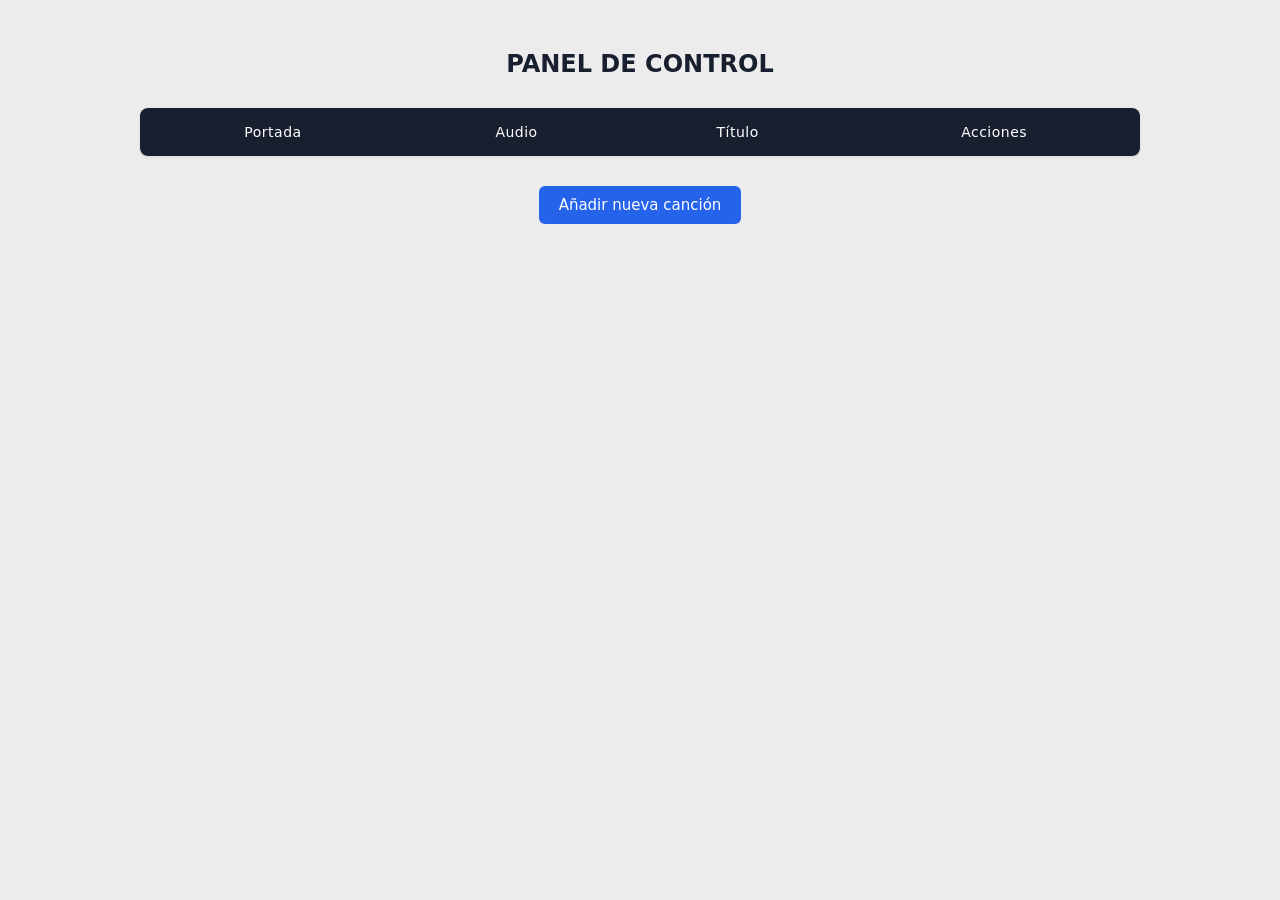
<file: panel.html>
<!DOCTYPE html>
<html lang="es">
<head>
<meta charset="UTF-8">
<title>Panel de Control - Portafolio de Música</title>
<link rel="stylesheet" href="assets/css/panel.css">
</head>
<body>

<h2>PANEL DE CONTROL</h2>

<table id="tablaCanciones">
<thead>
<tr>
  <th>Portada</th>
  <th>Audio</th>
  <th>Título</th>
  <th>Acciones</th>
</tr>
</thead>
<tbody>
<!--JS cargará los datos aquí -->
</tbody>
</table>

<div style="text-align:center;">
  <span class="btn-nueva" id="mostrarCrear">Añadir nueva canción</span>
</div>


<div id="modalFormulario">
  <div id="contenidoFormulario">
    <span id="cerrarForm">✖</span> 
    <form id="formulario" method="POST" action="backend/panelCRUD.php" enctype="multipart/form-data">
      <h3 id="tituloForm">Agregar nueva canción</h3>

      <input type="hidden" name="editar_id" value="">
      Portada (imagen): <input type="file" name="portada" accept="image/*" required><br>
      Audio (mp3): <input type="file" name="audio" accept="audio/*" required><br>
      Título: <input type="text" name="titulo" placeholder="Título de la canción" required><br>
      
      <input type="submit" name="accion" value="crear">
    </form>
  </div>
</div>

<script src="assets/js/panel.js"></script>
</body>
</html>
</file>
<file: assets/css/panel.css>
:root {
  --bg-color: #ececec;
  --surface-color: #ffffff;
  --border-color: #e5e7eb;
  --text-main: #18202f;
  --text-muted: #6b7280;
  --btn-primary: #2563eb;
  --btn-hover: #1d4ed8;
  --danger-color: #ef4444;
  --danger-hover: #b91c1c;
}

body {
  font-family: 'Segoe UI', system-ui, -apple-system, sans-serif;
  margin: 0;
  padding: 30px 20px;
  background-color: var(--bg-color);
  color: var(--text-main);
}

h2 {
  text-align: center;
  margin-bottom: 30px;
  font-weight: 600;
  color: var(--text-main);
}

/* ================== TABLA ================== */
table {
  width: 100%;
  max-width: 1000px;
  margin: 0 auto 30px auto;
  border-collapse: collapse;
  background-color: var(--surface-color);
  border-radius: 8px;
  overflow: hidden;
  box-shadow: 0 1px 3px rgba(0, 0, 0, 0.1); /* Sombra muy ligera y elegante */
}

table thead {
  background-color: var(--text-main); /* Usamos el #18202f para la cabecera */
  color: #ffffff;
}

table th, table td {
  padding: 16px;
  text-align: center;
  vertical-align: middle;
}

table th {
  font-weight: 500;
  font-size: 14px;
  letter-spacing: 0.5px;
}

table td {
  border-bottom: 1px solid var(--border-color);
}

table tbody tr:hover {
  background-color: #f9fafb; /* Un hover casi imperceptible en las filas */
}

table td img {
  width: 60px;
  height: 60px;
  object-fit: cover;
  border-radius: 4px;
  border: 1px solid var(--border-color);
}

table td audio {
  width: 250px;
  height: 35px;
}

/* ================== BOTONES DE ACCIÓN ================== */
.editar, .eliminar {
  cursor: pointer;
  font-size: 18px;
  margin: 0 8px;
  transition: transform 0.2s ease;
  display: inline-block;
  text-decoration: none; /* Sin subrayado */
}

.editar:hover, .eliminar:hover {
  transform: scale(1.15); /* Solo crecen un poco al pasar el ratón, sin opacidades raras */
}

.btn-nueva {
  display: inline-block;
  background-color: var(--btn-primary);
  color: #fff;
  padding: 10px 20px;
  border-radius: 6px;
  cursor: pointer;
  font-weight: 500;
  font-size: 15px;
  margin-bottom: 30px;
  transition: background-color 0.2s;
}

.btn-nueva:hover {
  background-color: var(--btn-hover);
}

/* ================== FORMULARIO ================== */
#modalFormulario {
  display: none;
  position: fixed;
  top: 0; left: 0;
  width: 100%; height: 100%;
  background-color: rgba(0,0,0,0.5);
  justify-content: center;
  align-items: center;
  z-index: 1000;
}

#contenidoFormulario {
  background-color: var(--surface-color);
  padding: 25px 30px;
  border-radius: 8px;
  max-width: 450px;
  width: 90%;
  box-shadow: 0 4px 6px -1px rgba(0,0,0,0.2);
  display: flex;
  flex-direction: column;
  gap: 15px;
  position: relative;
}

#cerrarForm {
  position: absolute;
  top: 10px;
  right: 15px;
  cursor: pointer;
  font-size: 18px;
  color: var(--danger-color);
  font-weight: bold;
  transition: transform 0.2s, color 0.2s;
}

#cerrarForm:hover {
  color: var(--danger-hover);
  transform: scale(1.2);
}

form {
  background-color: var(--surface-color);
  padding: 25px 30px;
  border-radius: 8px;
  max-width: 450px;
  margin: 0 auto 30px auto;
  display: flex;
  flex-direction: column;
  gap: 15px;
  box-shadow: 0 4px 6px -1px rgba(0, 0, 0, 0.1);
  border: 1px solid var(--border-color);
}

form .form-header {
  display: flex;
  justify-content: space-between;
  align-items: center;
  margin-bottom: 10px;
  border-bottom: 1px solid var(--border-color);
  padding-bottom: 15px;
}

form h3 {
  margin: 0;
  color: var(--text-main);
  font-weight: 600;
  font-size: 18px;
}

#cerrarForm {
  cursor: pointer;
  font-size: 16px;
  color: var(--danger-color);
  font-weight: bold;
  transition: transform 0.2s, color 0.2s;
}

#cerrarForm:hover {
  color: var(--danger-hover);
  transform: scale(1.1);
}

/* Inputs del formulario */
form input[type="text"],
form input[type="file"] {
  padding: 10px 12px;
  border-radius: 6px;
  border: 1px solid var(--border-color);
  background-color: #fafafa;
  color: var(--text-main);
  font-size: 14px;
  transition: border-color 0.2s, box-shadow 0.2s;
}

form input[type="text"]:focus,
form input[type="file"]:focus {
  outline: none;
  border-color: var(--btn-primary);
  box-shadow: 0 0 0 2px rgba(37, 99, 235, 0.1);
  background-color: #fff;
}

/* Botón de examinar archivo */
form input[type="file"]::file-selector-button {
  background-color: #f3f4f6;
  color: var(--text-main);
  border: 1px solid var(--border-color);
  padding: 6px 12px;
  border-radius: 4px;
  cursor: pointer;
  margin-right: 10px;
  transition: background-color 0.2s;
}

form input[type="file"]::file-selector-button:hover {
  background-color: #e5e7eb;
}

/* Botón de Guardar / Submit */
form input[type="submit"] {
  background-color: var(--text-main); /* Usa el azul #18202f para un toque muy pro */
  color: #fff;
  padding: 12px;
  margin-top: 10px;
  border: none;
  border-radius: 6px;
  cursor: pointer;
  font-weight: 500;
  font-size: 15px;
  transition: background-color 0.2s;
}

form input[type="submit"]:hover {
  background-color: #2a364f; /* Un tono un poco más claro del #18202f al hacer hover */
}

/* ================== RESPONSIVE ================== */
@media(max-width: 792px) {
  body {
    padding: 15px 10px;
  }
  table th, table td {
    padding: 10px 8px;
    font-size: 14px;
  }
  table td audio {
    width: 180px;
  }
  form {
    padding: 20px;
    margin: 0 10px 20px 10px;
  }
}
</file>
